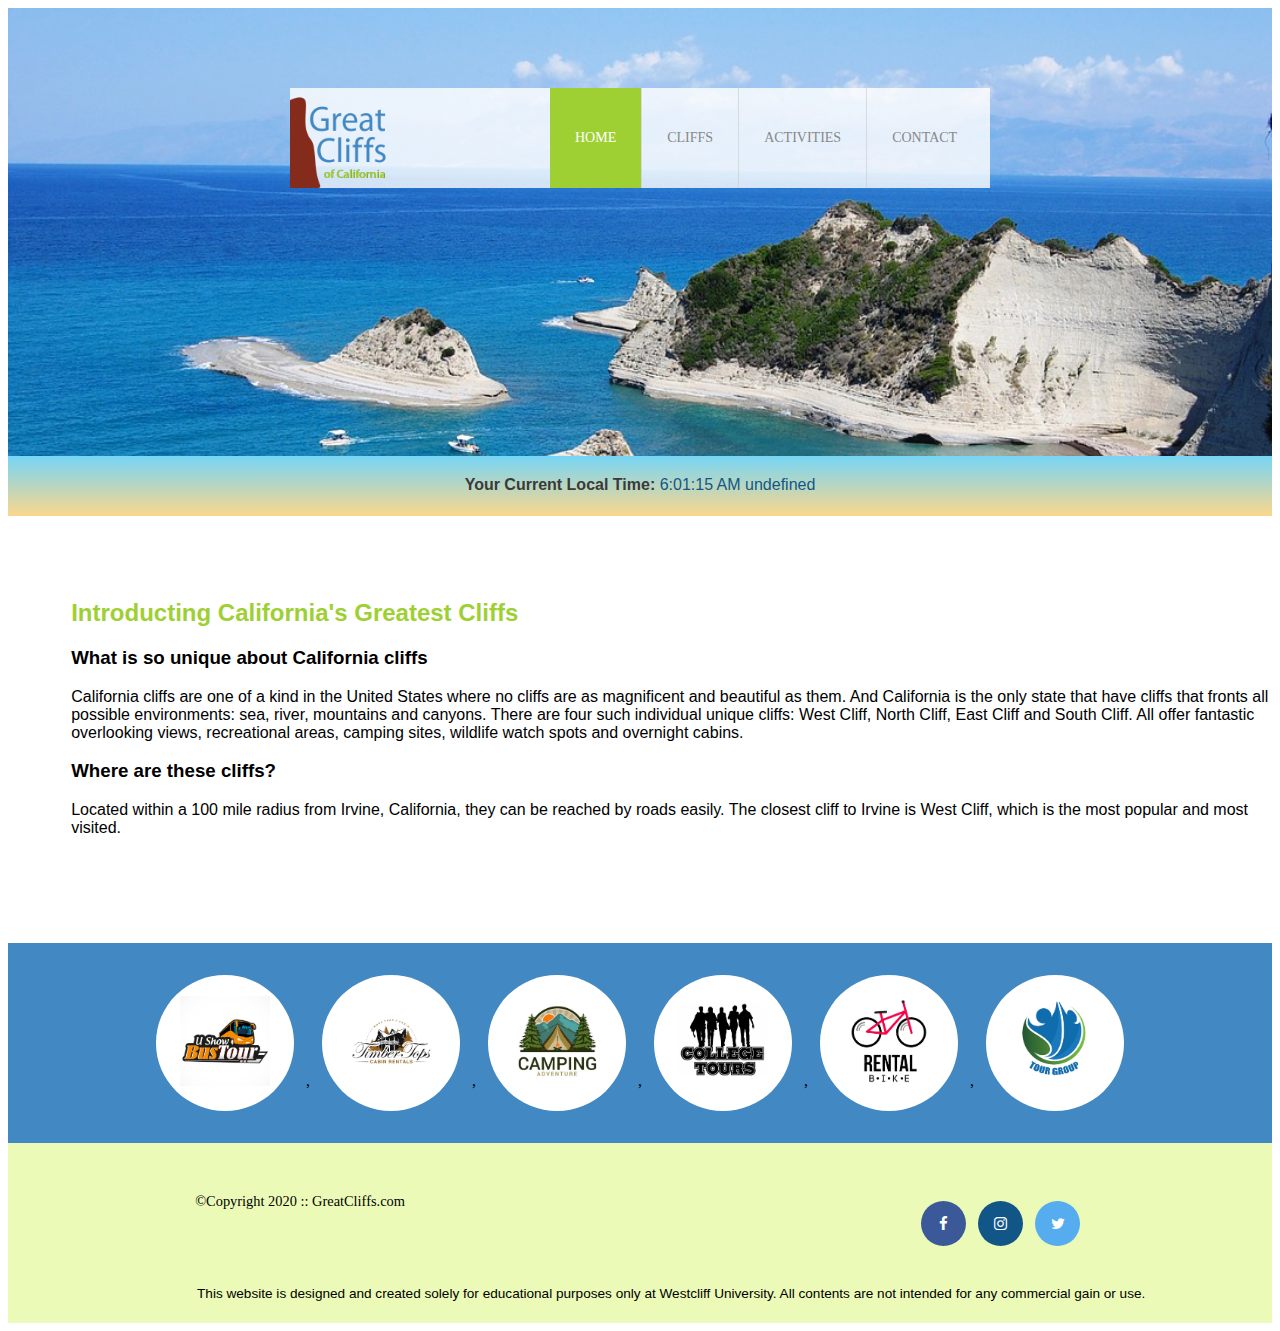
<file: index.html>
<!DOCTYPE html>
<html lang="en">
    <head>
        <title>Great CLiffs of California</title>
        <meta charset="utf-8">
        <link href="style.css" rel="stylesheet">
        <link rel="stylesheet" href="https://cdnjs.cloudflare.com/ajax/libs/font-awesome/4.7.0/css/font-awesome.min.css">
    </head>
    <body id="home">
        <header>
        <div class="main-header">
                <div class="logo">
                    <img src="images/logo.png" alt="Great Cliffs Logo" width="125">
                </div>
                <nav class="main-menu">
                    <ul>
                        <li class="active"><a href="index.html">Home</a></li>
                        <li><a href="cliff.html">Cliffs</a></li>
                        <li><a href="activities.html">Activities</a></li>
                        <li><a href="contact.html">Contact</a></li>
                    </ul>
                </nav>
            </div>
        </header>

        <section id="timeofday">
            <span>Your Current Local Time:</span>
            <span id="clock"></span>
        </section>

            <h2>Introducting California's Greatest Cliffs</h2>
            <h3>What is so unique about California cliffs</h3>
            <p>California cliffs are one of a kind in the United States where no cliffs are as magnificent and beautiful as them. And California is the only state that have cliffs that fronts all possible environments: sea, river, mountains and canyons. There are four such individual unique cliffs: West Cliff, North Cliff, East Cliff and South Cliff. All offer fantastic overlooking views, recreational areas, camping sites, wildlife watch spots and overnight cabins.</p>
            <h3>Where are these cliffs?</h3>
            <p>Located within a 100 mile radius from Irvine, California, they can be reached by roads easily. The closest cliff to Irvine is West Cliff, which is the most popular and most visited.</p>
            <br><br><br><br><br>
        <section>
            <ul id="partners">
                <!-- <li class="partner"><img src="partners/partner-bustour.png" alt="partner bus tours"></li>
                <li class="partner"><img src="partners/partner-cabinrental.png" alt="partner cabin rental"></li>
                <li class="partner"><img src="partners/partner-campingadv.png" alt="partner camping adventure"></li>
                <li class="partner"><img src="partners/partner-collegetours.png" alt="partner college tours"></li>
                <li class="partner"><img src="partners/partner-rentalbike.png" alt="partner bike rentals"></li>
                <li class="partner"><img src="partners/partner-tourgroup.png" alt="partner tour group"></li> -->
            </ul>
        </section>

        <footer>
            <div id="nondisclaimer">
                <div class="copy">&copy;Copyright 2020 :: GreatCliffs.com</div><br>
                <div class="social">
                    <a href="#" class="fa fa-facebook"></a>
                    <a href="#" class="fa fa-instagram"></a>
                    <a href="#" class="fa fa-twitter"></a>
                </div>
            </div>
            <div id="disclaimer">
                <p>This website is designed and created solely for educational purposes only at Westcliff University. All contents are not intended for any commercial gain or use.</p>
            </div>
        </footer>

        <!--JavaScript Codes-->
        <script src="js/digclock.js"></script>

        <script src="js/site_scripts.js"></script>

    </body>
</html>
</file>
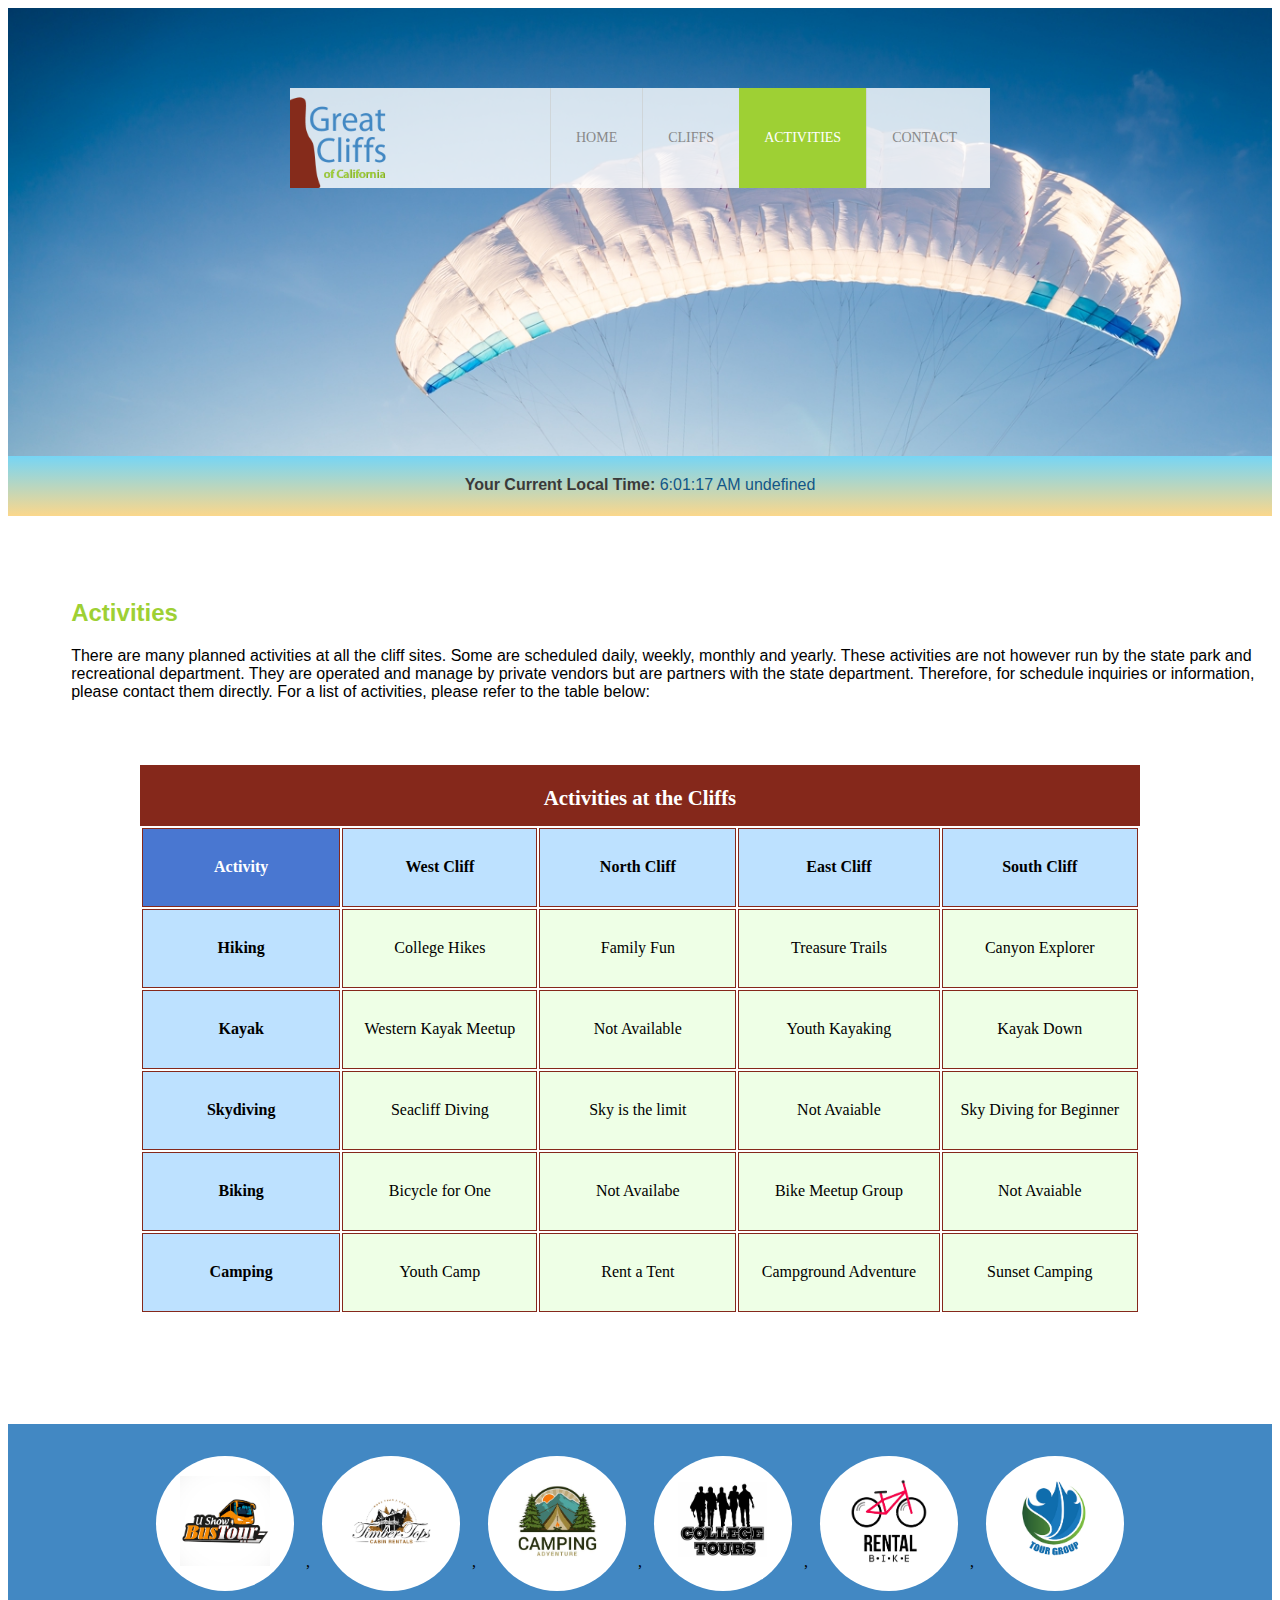
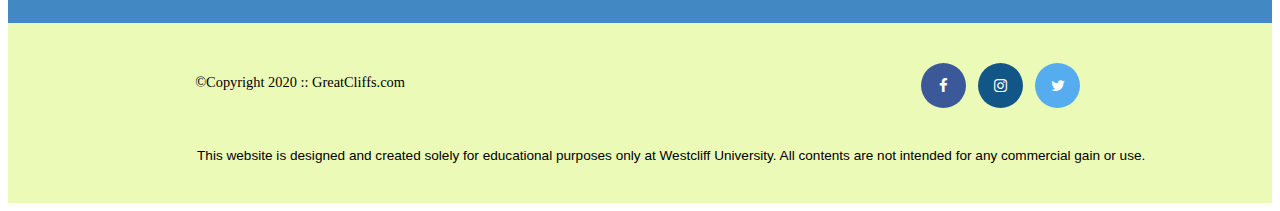
<file: activities.html>
<!DOCTYPE html>
<html lang="en">
    <head>
        <title>Great CLiffs of California</title>
        <meta charset="utf-8">
        <link href="style.css" rel="stylesheet">
        <link rel="stylesheet" href="https://cdnjs.cloudflare.com/ajax/libs/font-awesome/4.7.0/css/font-awesome.min.css">
        <script src="https://ajax.googleapis.com/ajax/libs/jquery/3.5.1/jquery.min.js"></script>
    </head>
    <body id="activities">
        <header>
            <div class="main-header">
                   <div class="logo">
                       <img src="images/logo.png" alt="Great Cliffs Logo" width="125">
                   </div>
                   <nav class="main-menu">
                       <ul>
                           <li><a href="index.html">Home</a></li>
                           <li><a href="cliff.html">Cliffs</a></li>
                           <li class="active"><a href="activities.html">Activities</a></li>
                           <li><a href="contact.html">Contact</a></li>
                       </ul>
                   </nav>
               </div>
           </header>

           <section id="timeofday">
                <span>Your Current Local Time:</span>
                <span id="clock"></span>
            </section>

        <h2>Activities</h2>
        <p>There are many planned activities at all the cliff sites. Some are scheduled daily, weekly, monthly and yearly. These activities are not however run by the state park and recreational department. They are operated and manage by private vendors but are partners with the state department. Therefore, for schedule inquiries or information, please contact them directly. For a list of activities, please refer to the table below:</p>
        <table>
            <caption>Activities at the Cliffs</caption>
            <thead>
                <tr>
                    <th class="thead">Activity</th>
                    <th class="thead">West Cliff</th>
                    <th class="thead">North Cliff</th>
                    <th class="thead">East Cliff</th>
                    <th class="thead">South Cliff</th>
                </tr>
            </thead>
            <tbody id="tbody">
                <tr>
                    <td>Hiking</td>
                    <td class="tdbox">College Hikes</td>
                    <td class="tdbox">Family Fun</td>
                    <td class="tdbox">Treasure Trails</td>
                    <td class="tdbox">Canyon Explorer</td>
                </tr>
                <tr>
                    <td>Kayak</td>
                    <td class="tdbox">Western Kayak Meetup</td>
                    <td>Not Available</td>
                    <td class="tdbox">Youth Kayaking</td>
                    <td class="tdbox">Kayak Down</td>
                </tr>
                <tr>
                    <td>Skydiving</td>
                    <td class="tdbox">Seacliff Diving</td>
                    <td class="tdbox">Sky is the limit</td>
                    <td>Not Avaiable</td>
                    <td class="tdbox">Sky Diving for Beginner</td>
                </tr>
                <tr>
                    <td>Biking</td>
                    <td class="tdbox">Bicycle for One</td>
                    <td>Not Availabe</td>
                    <td class="tdbox">Bike Meetup Group</td>
                    <td>Not Avaiable</td>
                </tr>
                <tr>
                    <td>Camping</td>
                    <td class="tdbox">Youth Camp</td>
                    <td class="tdbox">Rent a Tent</td>
                    <td class="tdbox">Campground Adventure</td>
                    <td class="tdbox">Sunset Camping</td>
                </tr>
            </tbody>
        </table>

        <div id="displaySelected">
            <div id="result">
                <h4>My selected activities to enquire:</h4>
            </div>
            <div id="sendinfo">
                <input type="email" placeholder="johndoe@gmail.com">
                <button>Get Info</button>
            </div>
        </div>

        <br>
        <section>
            <ul id="partners">
                <!-- <li class="partner"><img src="partners/partner-bustour.png" alt="partner bus tours"></li>
                <li class="partner"><img src="partners/partner-cabinrental.png" alt="partner cabin rental"></li>
                <li class="partner"><img src="partners/partner-campingadv.png" alt="partner camping adventure"></li>
                <li class="partner"><img src="partners/partner-collegetours.png" alt="partner college tours"></li>
                <li class="partner"><img src="partners/partner-rentalbike.png" alt="partner bike rentals"></li>
                <li class="partner"><img src="partners/partner-tourgroup.png" alt="partner tour group"></li> -->
            </ul>
        </section>
   
        <footer>
            <div id="nondisclaimer">
                <div class="copy">&copy;Copyright 2020 :: GreatCliffs.com</div>
                <div class="social">
                    <a href="#" class="fa fa-facebook"></a>
                    <a href="#" class="fa fa-instagram"></a>
                    <a href="#" class="fa fa-twitter"></a>
                </div>
            </div>
            <div id="disclaimer">
                <p>This website is designed and created solely for educational purposes only at Westcliff University. All contents are not intended for any commercial gain or use.</p>
            </div>
        </footer>

        <!--JavaScript Codes-->
        <script src="js/digclock.js"></script>
        <script src="js/site_scripts.js"></script>
        <script src="js/activity.js"></script>
    </body>
</html>
</file>
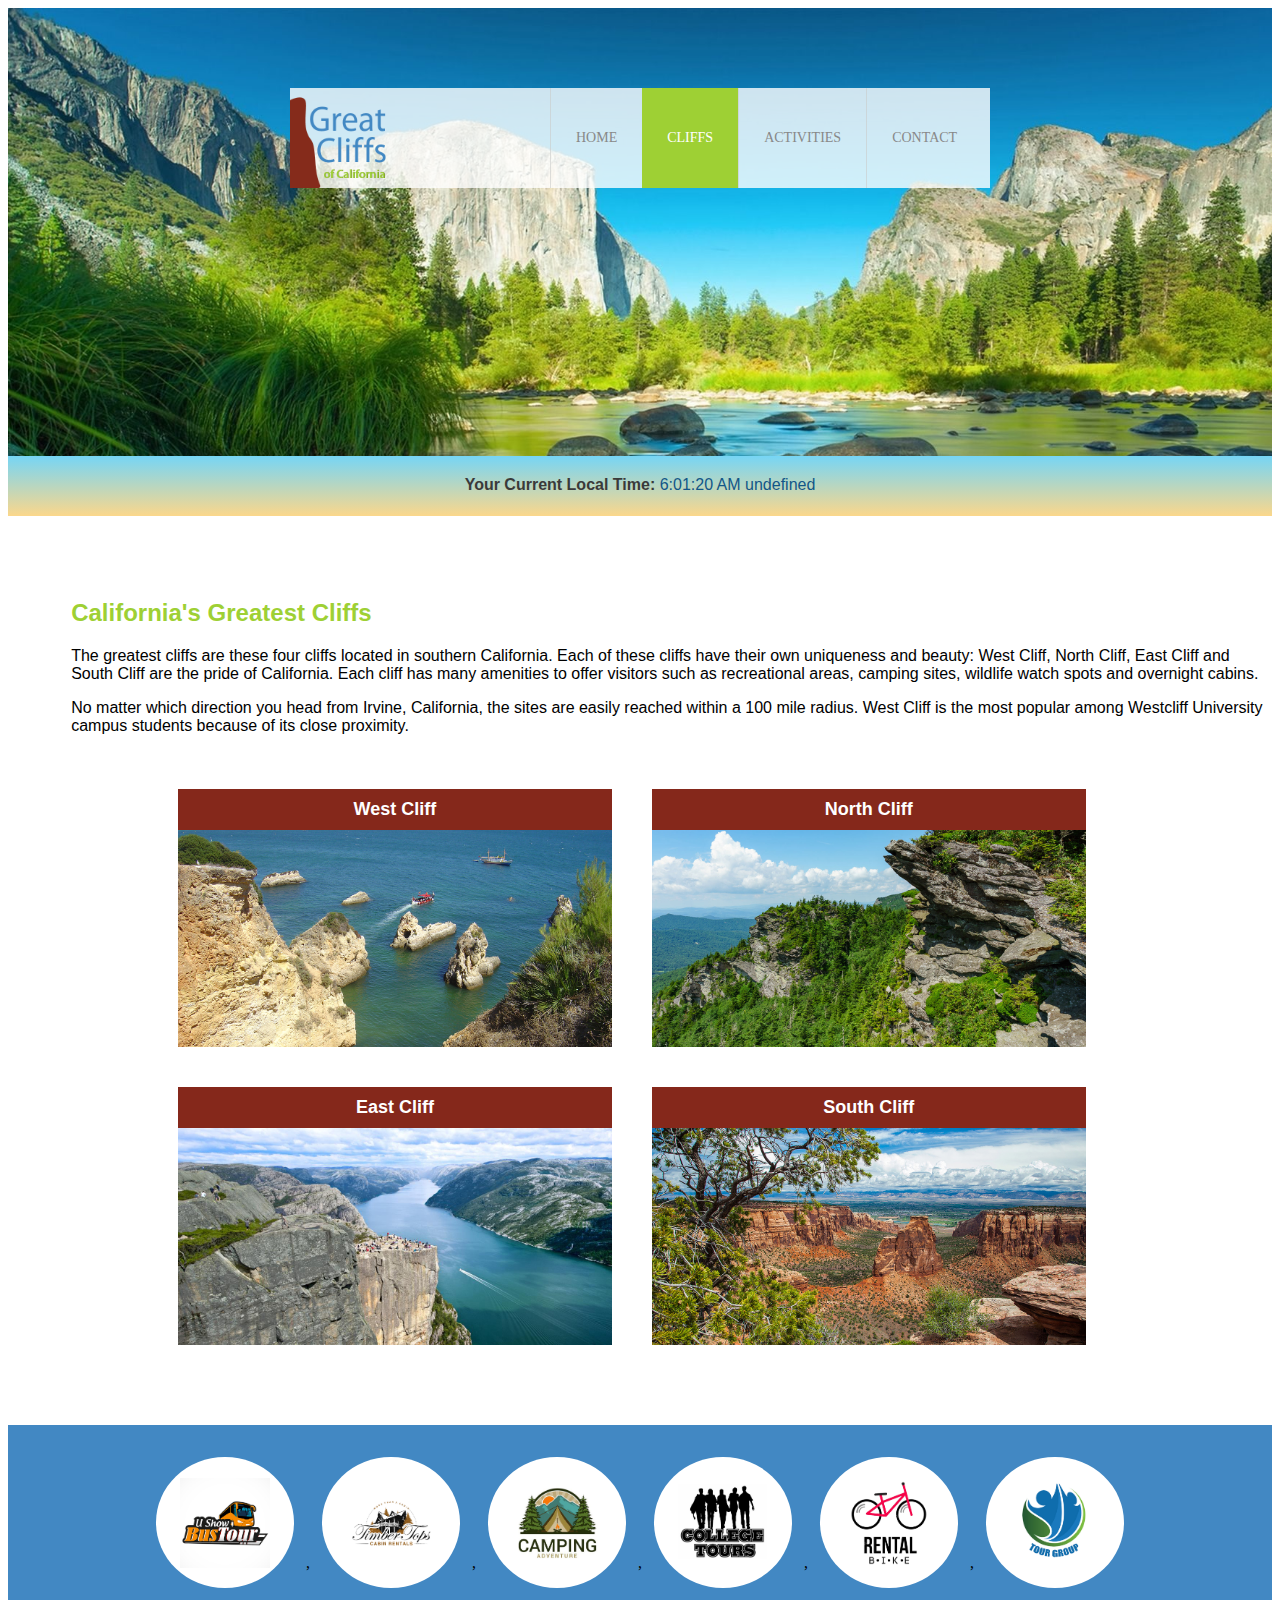
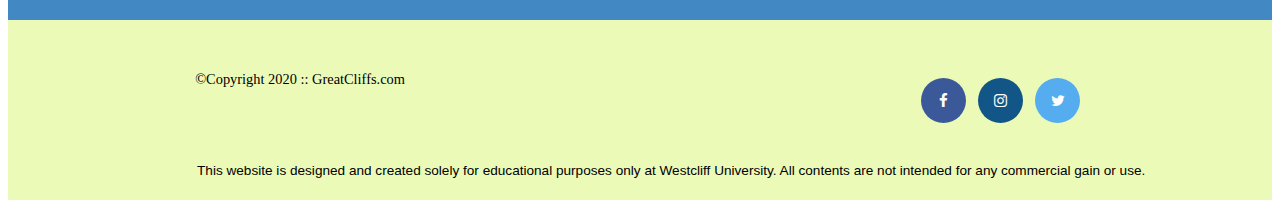
<file: cliff.html>
<html lang="en">
    <head>
        <title>Great CLiffs of California</title>
        <meta charset="utf-8">
        <link href="style.css" rel="stylesheet">
        <link rel="stylesheet" href="https://cdnjs.cloudflare.com/ajax/libs/font-awesome/4.7.0/css/font-awesome.min.css">
    </head>
    <body id="cliff">
        <header>
            <div class="main-header">
                   <div class="logo">
                       <img src="images/logo.png" alt="Great Cliffs Logo" width="125">
                   </div>
                   <nav class="main-menu">
                       <ul>
                           <li><a href="index.html">Home</a></li>
                           <li class="active"><a href="cliff.html">Cliffs</a></li>
                           <li><a href="activities.html">Activities</a></li>
                           <li><a href="contact.html">Contact</a></li>
                       </ul>
                   </nav>
               </div>
           </header>

           <section id="timeofday">
                <span>Your Current Local Time:</span>
                <span id="clock"></span>
            </section>

        <h2>California's Greatest Cliffs</h2>
        <p>The greatest cliffs are these four cliffs located in southern California. Each of these cliffs have their own uniqueness and beauty: West Cliff, North Cliff, East Cliff and South Cliff are the pride of California. Each cliff has many amenities to offer visitors such as recreational areas, camping sites, wildlife watch spots and overnight cabins.</h3>
        <p>No matter which direction you head from Irvine, California, the sites are easily reached within a 100 mile radius. West Cliff is the most popular among Westcliff University campus students because of its close proximity.</p>
        <br>
        <div class="fourcliffs">
            <div class="cliffbox">
                <div class="cliffname">West Cliff</div>  
                <img src="images/cliff-west-sea.jpg" alt="Cliff West Sea" width="100%">
            </div>
            <div class="cliffbox">
                <div class="cliffname">North Cliff</div> 
                <img src="images/cliff-north-mountain.jpg" alt="Cliff North Mountain" width="100%">
            </div> 
            <div class="cliffbox">
                <div class="cliffname">East Cliff</div> 
                <img src="images/cliff-east-river.jpg" alt="Cliff East River" width="100%">
            </div> 
            <div class="cliffbox">
                <div class="cliffname">South Cliff</div> 
                <img src="images/cliff-south-canyon.jpg" alt="Cliff South Canyon" width="100%">
            </div> 
        </div>
        <section>
            <ul id="partners">
                <!-- <li class="partner"><img src="partners/partner-bustour.png" alt="partner bus tours"></li>
                <li class="partner"><img src="partners/partner-cabinrental.png" alt="partner cabin rental"></li>
                <li class="partner"><img src="partners/partner-campingadv.png" alt="partner camping adventure"></li>
                <li class="partner"><img src="partners/partner-collegetours.png" alt="partner college tours"></li>
                <li class="partner"><img src="partners/partner-rentalbike.png" alt="partner bike rentals"></li>
                <li class="partner"><img src="partners/partner-tourgroup.png" alt="partner tour group"></li> -->
            </ul>
        </section>
    
        <footer>
            <div id="nondisclaimer">
                <div class="copy">&copy;Copyright 2020 :: GreatCliffs.com</div><br>
                <div class="social">
                    <a href="#" class="fa fa-facebook"></a>
                    <a href="#" class="fa fa-instagram"></a>
                    <a href="#" class="fa fa-twitter"></a>
                </div>
            </div>
            <div id="disclaimer">
                <p>This website is designed and created solely for educational purposes only at Westcliff University. All contents are not intended for any commercial gain or use.</p>
            </div>
        </footer>

        <!--JavaScript Codes-->
        <script src="js/digclock.js"></script>

        <script src="js/site_scripts.js"></script>
    </body>
</html>
</file>
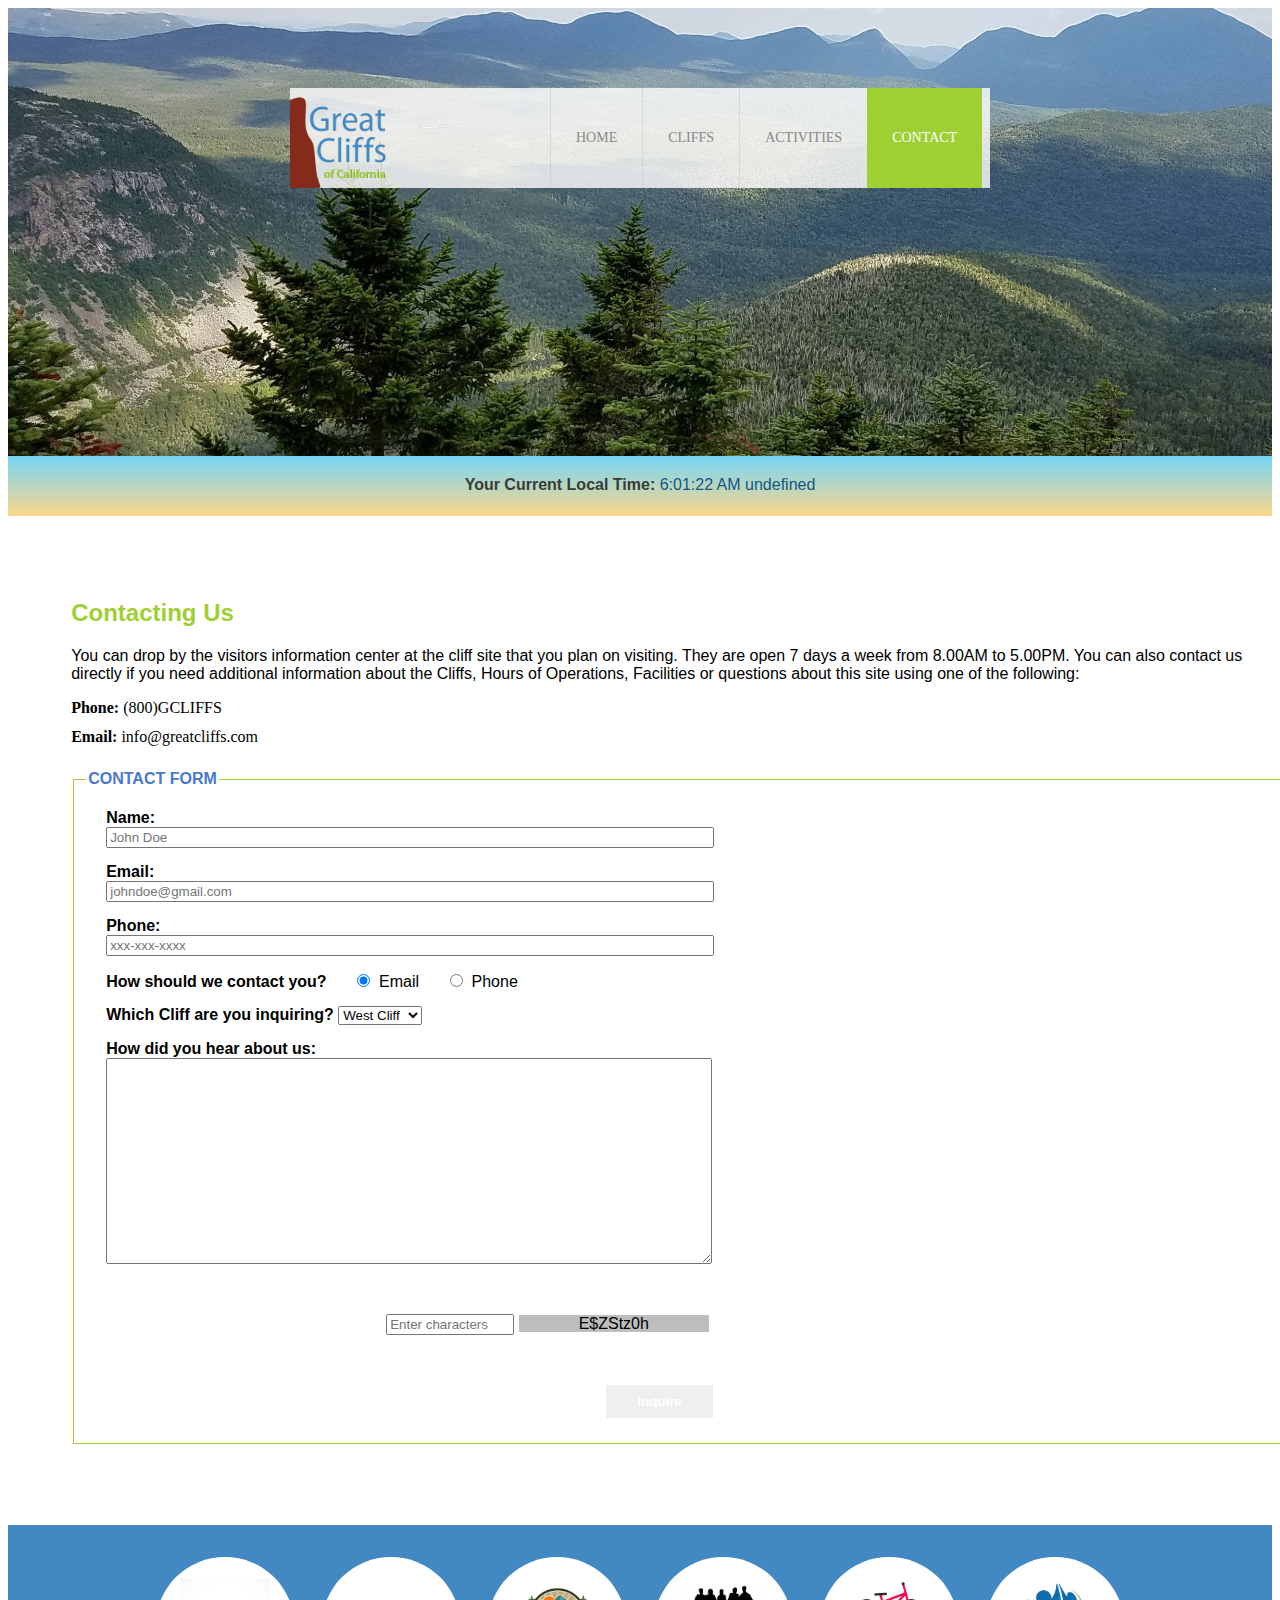
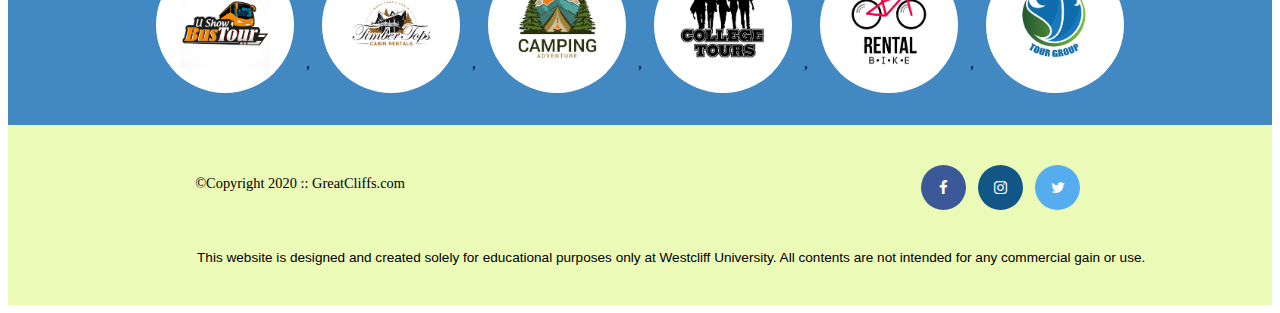
<file: contact.html>
<!DOCTYPE html>
<html lang="en">
    <head>
        <title>Great CLiffs of California</title>
        <meta charset="utf-8">
        <link href="style.css" rel="stylesheet">
        <link rel="stylesheet" href="https://cdnjs.cloudflare.com/ajax/libs/font-awesome/4.7.0/css/font-awesome.min.css">
    </head>
    <body id="contact" onload="disableButton(true)">
        <header>
            <div class="main-header">
                   <div class="logo">
                       <img src="images/logo.png" alt="Great Cliffs Logo" width="125">
                   </div>
                   <nav class="main-menu">
                       <ul>
                           <li><a href="index.html">Home</a></li>
                           <li><a href="cliff.html">Cliffs</a></li>
                           <li><a href="activities.html">Activities</a></li>
                           <li class="active"><a href="contact.html">Contact</a></li>
                       </ul>
                   </nav>
               </div>
           </header>

           <section id="timeofday">
                <span>Your Current Local Time:</span>
                <span id="clock"></span>
            </section>

        <h2>Contacting Us</h2>
        <p>
            You can drop by the visitors information center at the cliff site that you plan on visiting. They are open
            7 days a week from 8.00AM to 5.00PM. You can also contact us directly if you need additional information about 
            the Cliffs, Hours of Operations, Facilities or questions about this site using one of the following:
        </p>
            
        <div class="contactinfo">
            <div class="phone">
                <span>Phone:</span>
                <span>(800)GCLIFFS</span>
            </div>
            <div class="email">
                <span>Email:</span>
                <span>info@greatcliffs.com</span>
            </div>
        </div>

        <form action="/contact" method="post">  
            <fieldset>  
                <legend>Contact Form</legend>
                <div class="textbox">
                    <label>Name:</label> 
                    <input type="text" name="name" placeholder="John Doe">  
                    <label>Email:</label>  
                    <input type="email" name="email" placeholder="johndoe@gmail.com"> 
                    <label>Phone:</label>
                    <input type="text" name="phone" placeholder="xxx-xxx-xxxx"> 
                </div>
            
                <div class="radios">
                    <label>How should we contact you?</label>  
                    <input type="radio" name="contact" value="email" checked>Email 
                    <input type="radio" name="contact" value="phone">Phone
                </div>

                <div class="selectmenu">
                    <label>Which Cliff are you inquiring?</label>  
                    <select>
                        <option>West Cliff</option>
                        <option>North Cliff</option>
                        <option>East Cliff</option>
                        <option>South Cliff</option>
                    </select>
                </div>
            
                <div class="commentbox">
                    <label>How did you hear about us:</label>  
                    <textarea></textarea>
                </div>

                <!--Random Codes-->
                <div class="randomcode">
                    <input type="text" name="randomcode" placeholder="Enter characters" id="codeentered">
                    <p id="codes"></p>
                </div>

                <div class="button">
                    <input type="submit" value="Inquire" id="submit">
                </div> 
            </fieldset>  
        </form>
        <br>
        <section>
            <ul id="partners">
                <!-- <li class="partner"><img src="partners/partner-bustour.png" alt="partner bus tours"></li>
                <li class="partner"><img src="partners/partner-cabinrental.png" alt="partner cabin rental"></li>
                <li class="partner"><img src="partners/partner-campingadv.png" alt="partner camping adventure"></li>
                <li class="partner"><img src="partners/partner-collegetours.png" alt="partner college tours"></li>
                <li class="partner"><img src="partners/partner-rentalbike.png" alt="partner bike rentals"></li>
                <li class="partner"><img src="partners/partner-tourgroup.png" alt="partner tour group"></li> -->
            </ul>
        </section>
    
        <footer>
            <div id="nondisclaimer">
                <div class="copy">&copy;Copyright 2020 :: GreatCliffs.com</div>
                    <div class="social">
                        <a href="#" class="fa fa-facebook"></a>
                        <a href="#" class="fa fa-instagram"></a>
                        <a href="#" class="fa fa-twitter"></a>
                    </div>
            </div>
            <div id="disclaimer">
                <p>This website is designed and created solely for educational purposes only at Westcliff University. All contents are not intended for any commercial gain or use.</p>
            </div>
        </footer>

        <!--JavaScript Codes-->
        <script src="js/digclock.js"></script>
        <script src="js/site_scripts.js"></script>
        <script src="js/randomcodes.js"></script>
    </body>
</html>
</file>
<file: style.css>
/*header*/
header{
    width: 100%;
    min-height: 400px;
    padding-top: 3em;
}

#home header{
    background: no-repeat lightgrey url(images/cliff_ocean.jpg);
    background-size: 1500px;
}

#activities header{
    background: no-repeat lightgrey url(images/runfly.jpg);
    background-size: 1500px;
}

#contact header{
    background: no-repeat lightgrey url(images/cliff_rock.jpg);
    background-size: 1500px;
}

#cliff header{
    background: no-repeat lightgrey url(images/forest_cliff.jpg);
    background-size: 1500px;
}

.main-header{
    background-color: rgba(255,255,255,0.8);
    width: 700px;
    margin: 2em auto 0 auto;
    min-height: 100px;
    height: 100px;
}

.main-header .logo img{
    width: 100px;
    height: 100px;
    margin: 0 2em 0 0 ;
    float: left;
}

/*navigaiton*/
.main-menu{
    margin-left: 220px;
    font-weight: 400;
}

.main-menu ul li{
    list-style-type: none;
    display: inline-block;
    float: left;
    padding-left: 25px;
    padding-right: 25px;
    border-left: 1px solid rgba(202,204,202,0.6);
    line-height: 100px;
    text-transform: uppercase;
    font-size: 14px;
}

.main-menu ul li a{
    text-decoration: none;
    color: #888;
}
.main-menu ul li a:hover{
    color: #9ed034;
}

.main-menu ul li.active{
    background: #9ed034;
    border: none;
}
.main-menu ul li.active a{
    color: #fff;
}

/*main*/
h2{
    font-family: Arial, Helvetica, sans-serif;
    color: #9ed034;
    width: 1200px;
    padding-left: 5%;
    padding-right: 5%;
    padding-top: 5%;
}

h3{
    font-family: Arial, Helvetica, sans-serif;
    width: 1200px;
    padding-left: 5%;
    padding-right: 5%;
}

p{
    font-family: Arial, Helvetica, sans-serif;
    width: 1200px;
    padding-left: 5%;
    padding-right: 5%;
}


section{
    width: 100%;
    background-color: #4288c3;
}
section #partners{
    width: 1200px;
    padding: 2em 0 2em 0;
    margin: 0 auto;
    text-align: center;
}
section #partners .partner{
    display: inline-block;
    margin: 0 0.75em;
    padding: 1.3em 1.5em;
    background-color: #fff;
    border-radius: 50%;
}
section #partners .partner img{
    width: 90px;
    height: 90px;
}

/*footer*/
footer{
    width: 100%;
    height: 180px;
    padding-bottom: lem;
    background-color: #ecfab8;
}
footer #nondisclaimer .copy {
    padding: 3.5em 3.5em 3.5em 13em;
    float: left;
    font-size: 0.9em;
}
footer #nondisclaimer .social {
    padding: 2.5em;
    margin-right: 9.25em;
    float: right;
}
footer #disclaimer {
    clear:both;
}
footer #disclaimer p {
    font-size: 0.85em;
    text-align: center;
}
footer #nondisclaimer .social .fa{
    padding: 15px;
    font-size: 15px;
    width: 15px;
    text-align: center;
    text-decoration: none;
    margin: 0 4px;
    border-radius: 50%;
}
footer #nondisclaimer .social .fa:hover{
    opacity: 0.7;
}
footer #nondisclaimer .social .fa-facebook {
    background: #3b5998;
    color: white;
}
footer #nondisclaimer .social .fa-twitter {
    background: #55acee;
    color: white;
}
footer #nondisclaimer .social .fa-instagram {
    background: #125688;
    color: white;
}


/* Activities */
table {
    width: 1000px;
    margin: 4em auto 0 auto;
}
caption {
    background-color: #85281b;
    height: 40px;
    color: #fff;
    font-size: 1.3em;
    font-weight: bold;
    padding-top: 1em;
}
thead{
    background: #BDE1FF;
}
tbody{
    background: #eeffe6;
    text-align: center;
}
th,td{
    width: 225px;
    height: 75px;
    vertical-align: middle;
    border: solid 1px #85281b;
}
th:first-child{
    width: 125px;
    height: 50px;
    background: #4977d1;
    color: #fff;
}
td:first-child{
    font-weight: bold;
    background: #BDE1FF;
}

#activities #displaySelected {
    visibility: hidden;
    margin: 0 auto;
    width: 600px;
    border: 2px solid #9ed034;
    padding: 0.75em;
}

#activities #displaySelected #result, #activities #displaySelected #sendinfo {
    display: inline-block;
    margin: 0;
}

#activities #result {
    min-height: 50px;
    width: 300px;
    padding: 0;
}

#activities #result h4 {
    margin-bottom: 1em;
    font-size: 1.15em;
}

#activities #displaySelected #sendinfo input[type="email"] {
    width: 200px;
}



/* Contact */
span:first-child{
    font-weight: bold;
}

.contactinfo{
    padding: 0 5% 1% 5%;
}

.phone, .email{
   margin: 1% 0;
}

form{
    margin: 0 5% 5% 5%;
    font-family: Arial, Helvetica, sans-serif;
}

fieldset{
    border: 1px solid #9ed034;
    width: 1200px;
}

legend{
    text-transform: uppercase;
    font-weight: bold;
    color: #4977d1;
}

.textbox label, .commentbox, .selectmenu{
    display: block;
    margin: 15px 0 0 0;
    padding-left: 20px;
    font-weight: bold;
}

.radios label, .selectmenu label{
    font-weight: bold;
}

input{
    width: 600px;
    margin-left: 20px;
}

input[type="radio"]{
    width: 25px;
    display: inline;
}

textarea{
    width: 600px;
    height: 200px;
    display: block;
    
}

.radios{
    margin: 15px 0;
    padding-left: 20px;
}


input[type="submit"]{
    margin: 15px 0 15px 520px;
    width: 100px;
    height: 30px;
    /* background-color: #4977d1; */
    color: #fff;
}

.randomcode input{
    margin-top: 50px;
    margin-left: 300px;
    width: 9em;
}

#codes{
    display: inline;
    width: 8em;
    font-size: 1,2em;
    background-color: rgb(189, 189, 189);
    color: #000;
    border: none;
}

form .button input{
    margin-left: 520px;
    margin-top: 50px;
    width:8em;
    height: 2.5em;
    font-size: 1,2em;
    font-weight: bold;
    color: #fff;
    border: none;
    /*background-color: #4977d1;*/
}

/* cliff */
.fourcliffs{
    text-align: center;
    padding-bottom: 50px;
}
.cliffname {
    background-color: #85281b;
    color: #fff;
    font-weight: bold;
    font-family: Arial, Helvetica, sans-serif;
    font-size: large;
    padding: 10px;
    position: top;
}
.cliffbox {
    text-align: center;
    float: left;
    width: 45%;
    padding: 20px;
}
.cliffbox:nth-child(4){
    padding-bottom: 80px;
}
section{
    clear: both;
}
.fourcliffs {
    margin: 0 150px;
}


/* clock */
#timeofday {
    text-align: center;
    font-family: Arial, Helvetica, sans-serif;
    color: #3a3a3a;
    background: rgb(251,215,139);
    background: linear-gradient(0deg, rgba(251, 215, 139, 1) 0%, rgba(118,213,245,1) 100%); 
    height: 40px;
    padding-top: 20px;
}

#clock{
    color: #125688;
}

.tdclick{
    background: #9ed034;
    color: #fff;
}

.tdbox:hover:hover{
    cursor: pointer;
}
</file>
